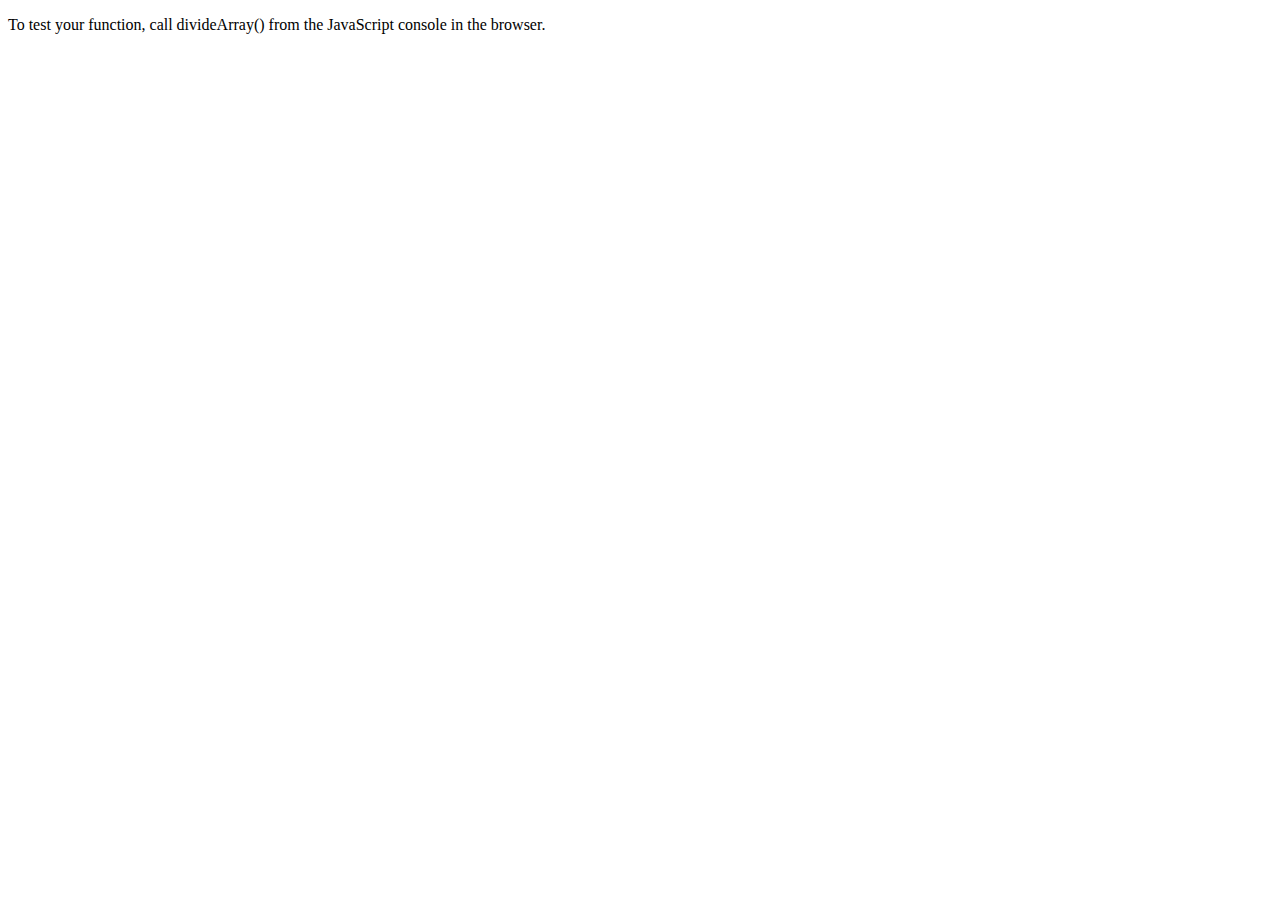
<file: Arrays/index.html>
<!DOCTYPE HTML>
<html lang="en">
   <head>
   	<title>JavaScript Array Lab</title>
   	<script src="script.js"></script>
	</head>
	<body>
		<p>To test your function, call divideArray() 
      from the JavaScript console in the browser.</p>
	</body>
</html>
</file>
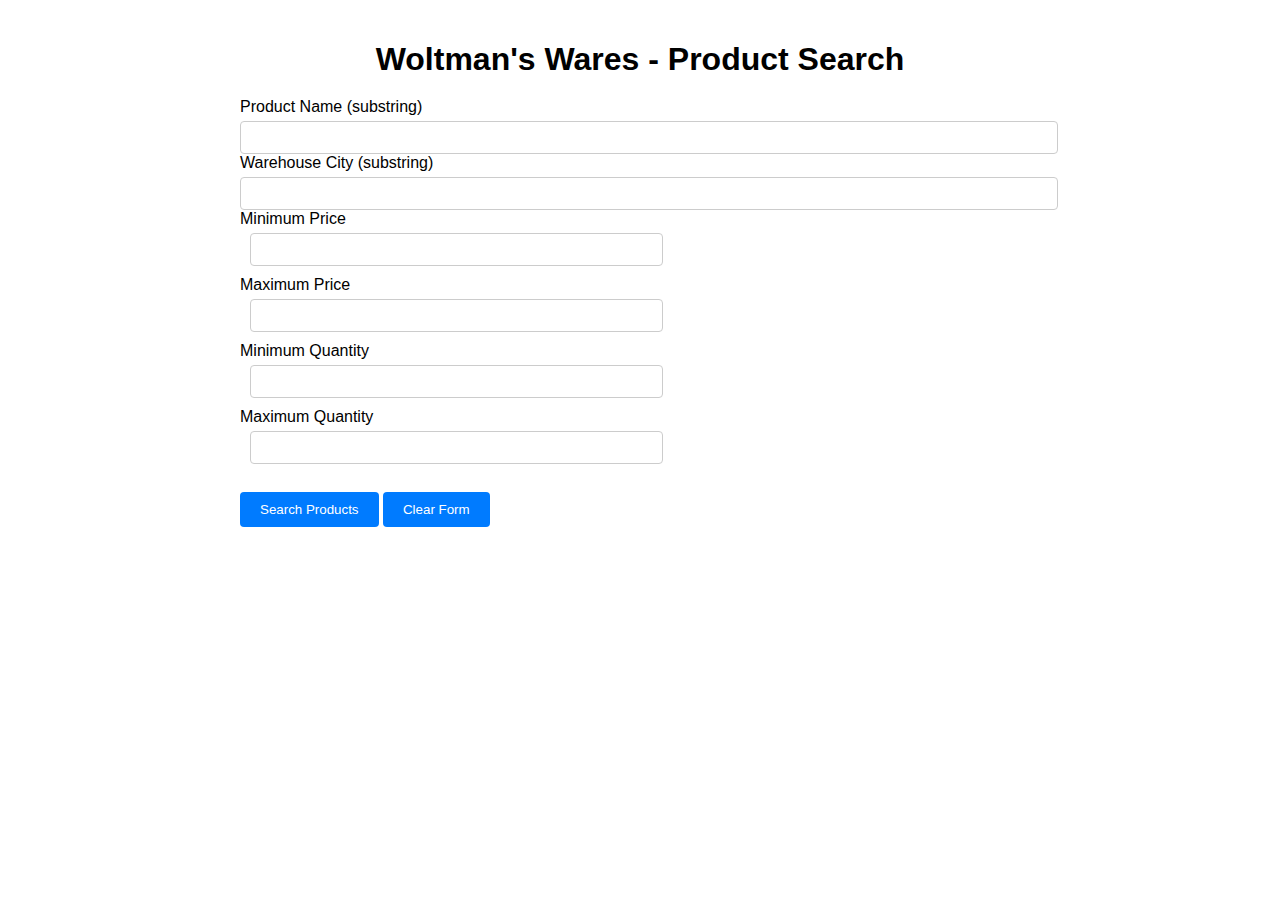
<file: FinalProject/index.html>
<!DOCTYPE html>
<html lang="en">
<head>
    <meta charset="UTF-8">
    <meta name="viewport" content="width=device-width, initial-scale=1.0">
    <title>Product Search - Woltman's Wares</title>
    <link rel="stylesheet" href="styles.css">
</head>
<body>
    <div class="container">
        <h1>Woltman's Wares - Product Search</h1>
        <form id="productSearchForm">
            <div class="form-group">
                <label for="productName">Product Name (substring)</label>
                <input type="text" id="productName" name="productName">
            </div>
            <div class="form-group">
                <label for="warehouseCity">Warehouse City (substring)</label>
                <input type="text" id="warehouseCity" name="warehouseCity">
            </div>
            <div class="form-group">
                <div class="row">
                    <label for="minPrice">Minimum Price</label>
                    <input type="number" id="minPrice" name="minPrice">
                </div>
                <div class="row">
                    <label for="maxPrice">Maximum Price</label>
                    <input type="number" id="maxPrice" name="maxPrice">
                </div>
            </div>
            <div class="form-group">
                <div class="row">
                    <label for="minQuantity">Minimum Quantity</label>
                    <input type="number" id="minQuantity" name="minQuantity">
                </div>
                <div class="row">
                    <label for="maxQuantity">Maximum Quantity</label>
                    <input type="number" id="maxQuantity" name="maxQuantity">
                </div>
            </div>
            <br>
            <button type="submit" id="searchButton">Search Products</button>
            <button type="button" id="clearButton">Clear Form</button>
        </form>
    </div>

    <script src="script.js"></script>
</body>
</html>
</file>
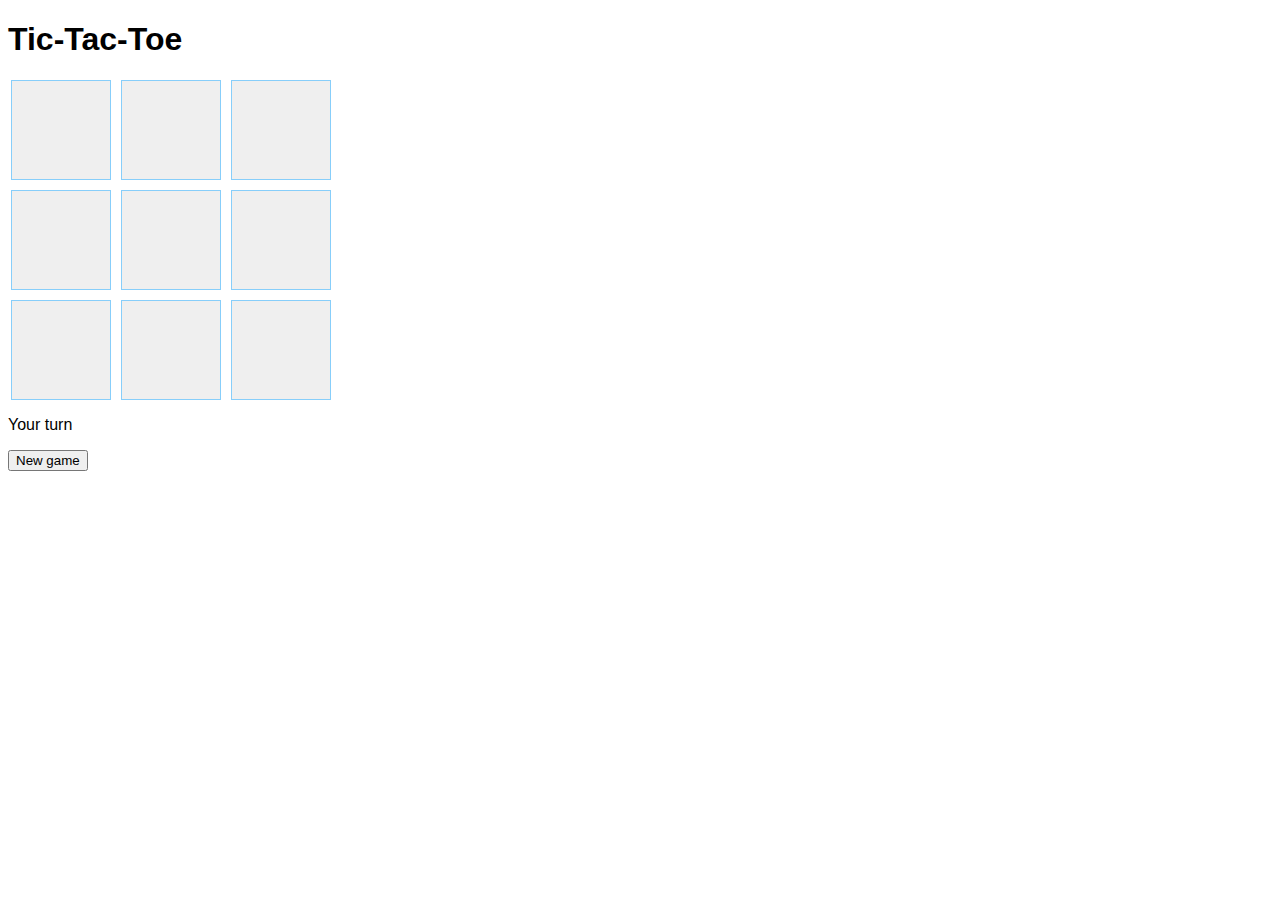
<file: Tic-Tac-Toe/index.html>
<!DOCTYPE html>
<html lang="en">
   <head>
      <title>Tic-Tac-Toe</title>
      <link rel="stylesheet" href="tictactoe.css">
      <script src="tictactoe.js"></script>
   </head>
   <body>
      <h1>Tic-Tac-Toe</h1>

      <!-- 3x3 grid for the game board -->
      <div id="gameBoard">
         <button></button>
         <button></button>
         <button></button>
         <button></button>
         <button></button>
         <button></button>
         <button></button>
         <button></button>
         <button></button>
      </div>

      <p id="turnInfo">TURN INFO</p>
      <button id="newGameButton">New game</button>
   </body>
</html>
</file>
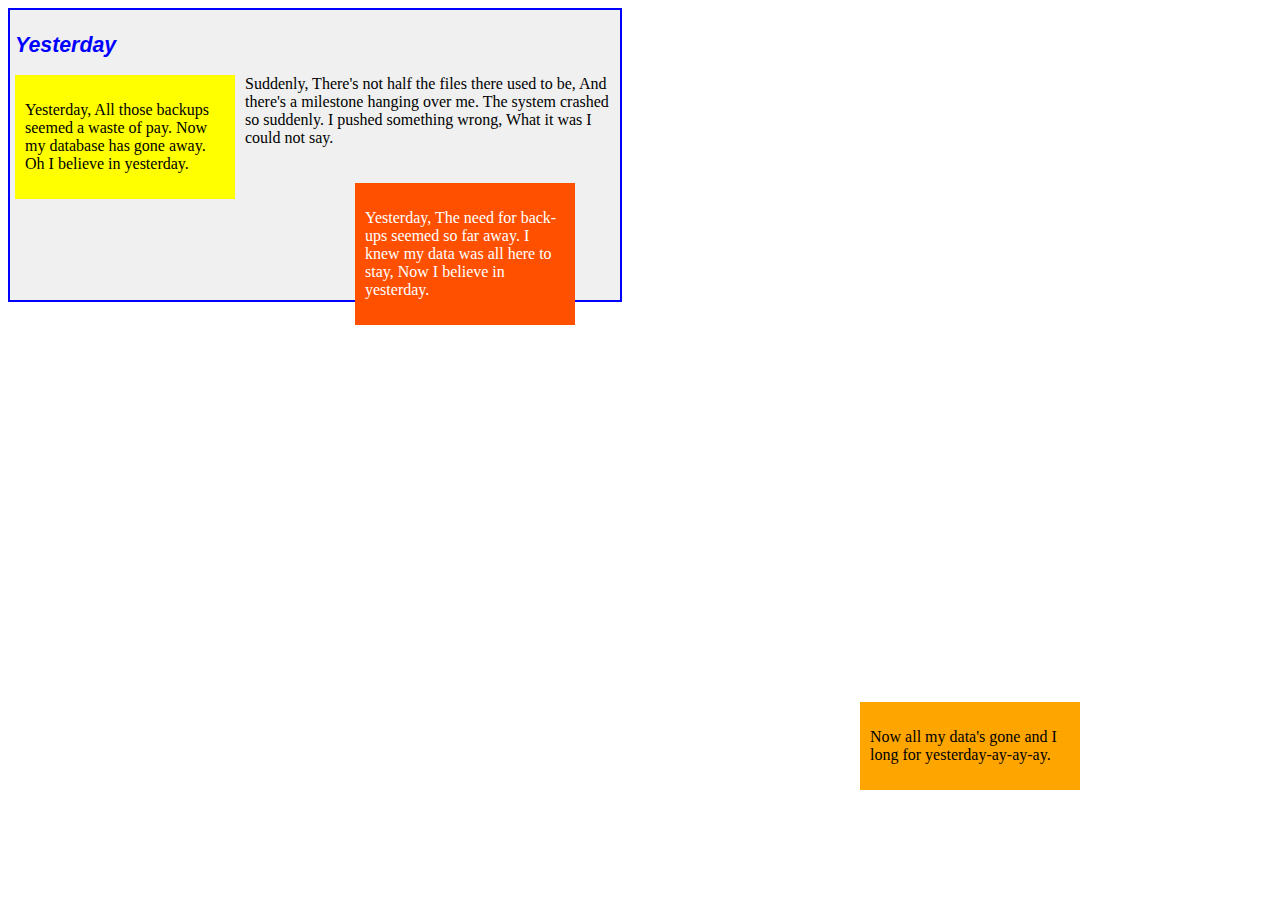
<file: cssPractice.html>
<!DOCTYPE html>
<html lang="en">
<head>
  <title>Yesterday</title>
  <style>
    .container {
      width: 600px;
      height: 280px;
      border: 2px solid blue;
      padding: 5px;
      background-color: #F0F0F0;
    }
    
    h2 {
      font-size: 16pt;
      font-family: Arial;
      font-style: italic;
      color: blue;
    }
    
    .yellow-section {
      background-color: yellow;
      float: left;
      width: 200px;
      padding: 10px;
      margin-right: 10px;
    }
    
    .orange-section {
      background-color: orange;
      position: absolute;
      bottom: 110px;
      right: 200px;
      width: 200px;
      padding: 10px;
    }
    
    .orange-red-section {
      background-color: rgb(255, 80, 0);
      color: white;
      float: right;
      width: 200px;
      padding: 10px;
      margin-top: 20px;
      margin-right: 40px;
    }
  </style>
</head>
<body>
  <div class="container">
    <h2>Yesterday</h2>
    <div class="yellow-section">
      <p>Yesterday, All those backups seemed a waste of pay. Now my database has gone away. Oh I believe in yesterday.
      </p>
    </div>
    <div>
      <p>Suddenly, There's not half the files there used to be, And there's a milestone hanging over me. The system crashed so suddenly. I pushed something wrong, What it was I could not say.</p>
    </div>
    <div class="orange-section">
      <p>Now all my data's gone and I long for yesterday-ay-ay-ay.
      </p>
    </div>
    <div class="orange-red-section">
      <p>Yesterday, The need for back-ups seemed so far away. I knew my data was all here to stay, Now I believe in yesterday.</p>
    </div>
  </div>
</body>
</html>
</file>
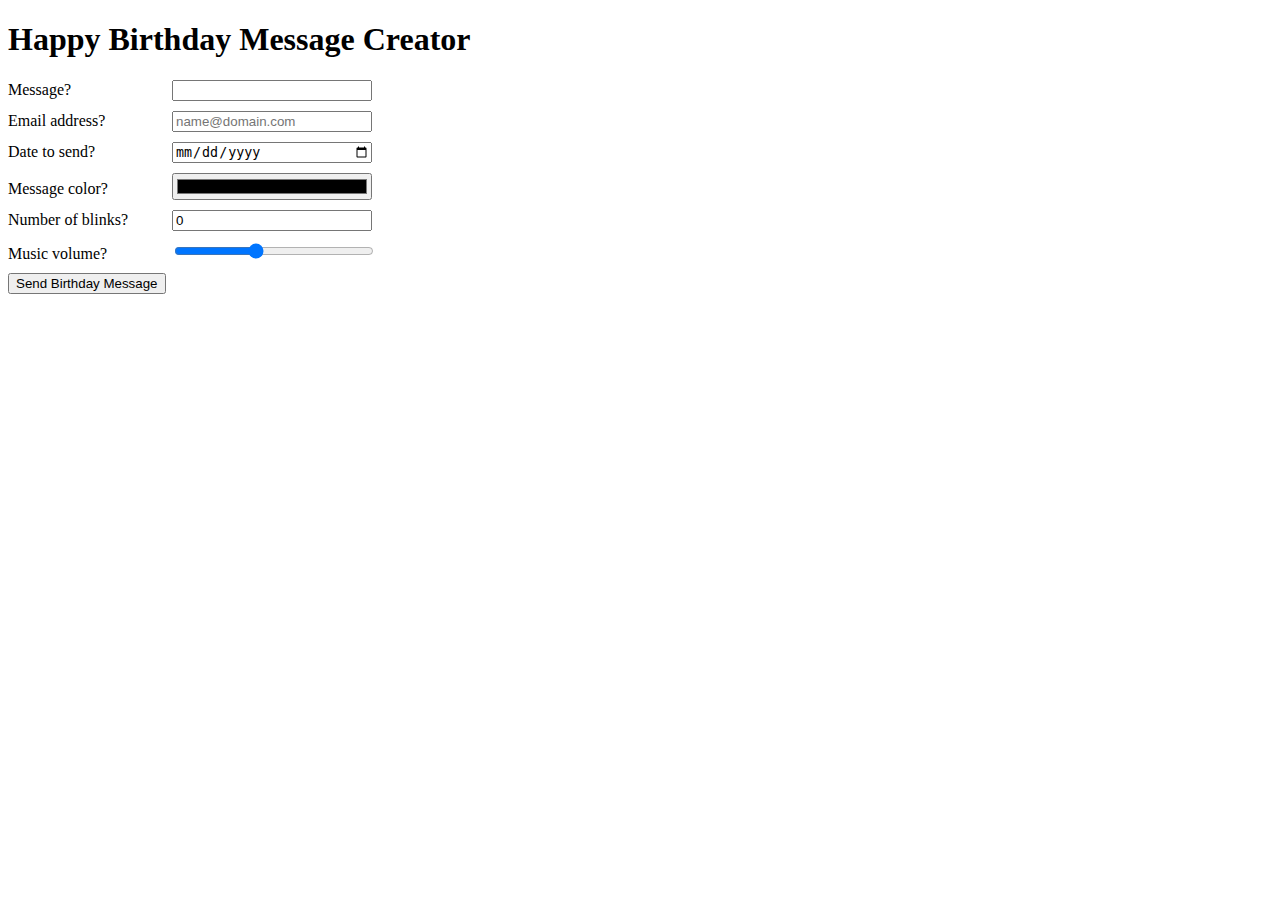
<file: HappyBirthday.html>
<!DOCTYPE html>
<html>
<head>
    <title>Happy Birthday Message Creator</title>
    <style>
        label {
            display: inline-block;
            width: 150px;
            text-align: left;
            margin-right: 10px;
        }
        input {
            width: 200px;
            box-sizing: border-box; /* Include padding and border in width calculation */
        }
        div {
            margin-bottom: 10px; /* Adjust as needed */
        }
    </style>
</head>
<body>
    <h1>Happy Birthday Message Creator</h1>
    <div>
        <label for="message">Message?</label>
        <input type="text" id="message" name="message">
    </div>
    <div>
        <label for="email_address">Email address?</label>
        <input type="email" id="email_address" name="email_address" placeholder="name@domain.com" pattern="[a-zA-Z0-9-_\.]+@[a-zA-Z0-9-]+(?:\.[a-zA-Z0-9-]+)*">
    </div>
    <div>
        <label for="dateToSend">Date to send?</label>
        <input type="date" id="dateToSend" name="dateToSend">
    </div>
    <div>
        <label for="messageColor">Message color?</label>
        <input type="color" id="messageColor" name="messageColor">
    </div>
    <div>
        <label for="numBlinks">Number of blinks?</label>
        <input type="number" id="numBlinks" name="numBlinks" value="0" min="0" max="10">
    </div>
    <div>
        <label for="musicVolume">Music volume?</label>
        <input type="range" id="musicVolume" name="musicVolume" value="20" min="0" max="50">
    </div>
    <div>
        <button type="submit">Send Birthday Message</button>
    </div>
</body>
</html>
</file>
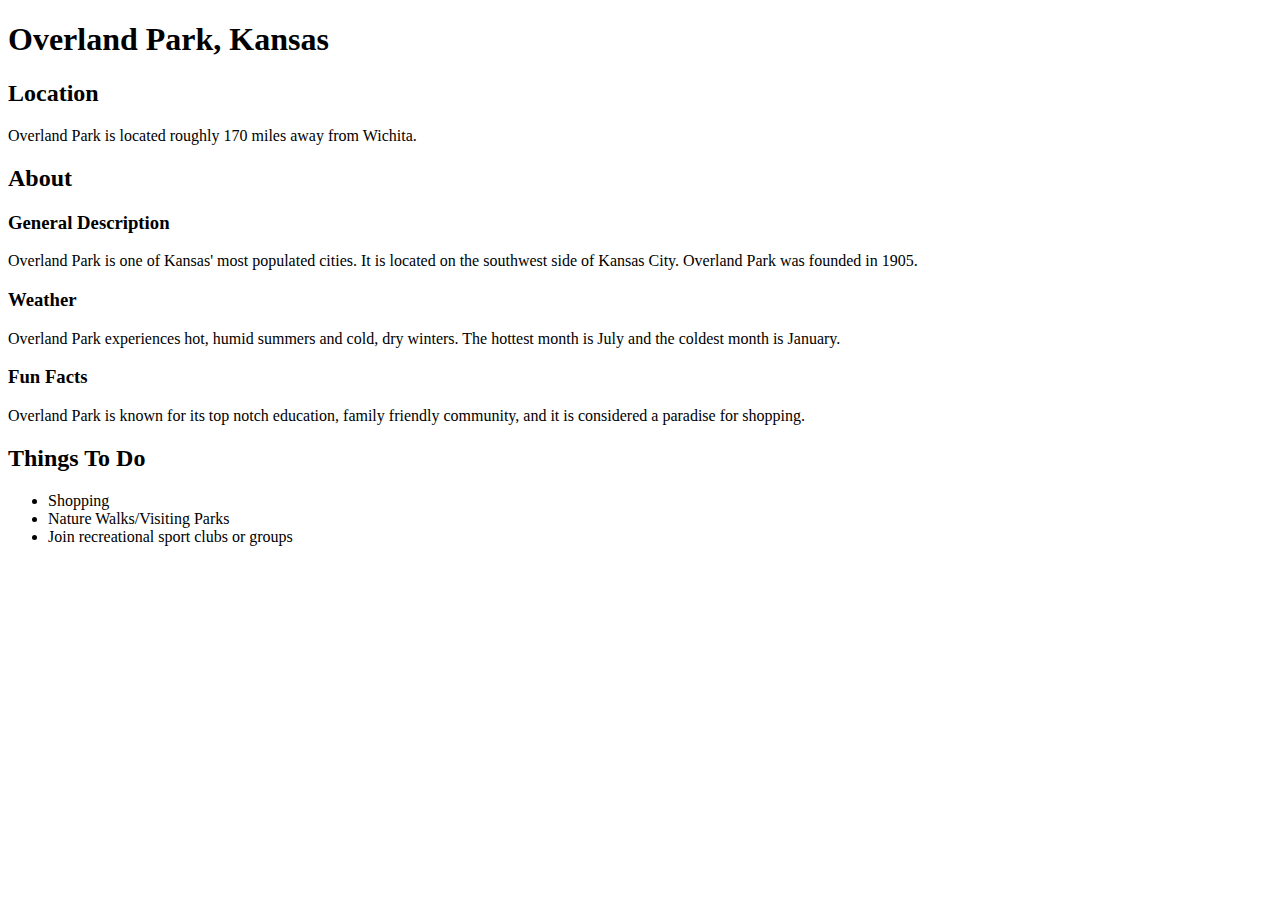
<file: HomeTownView.html>
<!DOCTYPE html>
<html>
    <title>My Home Town</title>
    <h1>Overland Park, Kansas</h1>
    <section>
        <h2>Location</h2>
        <p>Overland Park is located roughly 170 miles away from Wichita.</p>
    </section>
    <section>
        <h2>About</h2>
            <h3>General Description</h3>
                <p>Overland Park is one of Kansas' most populated cities.
                    It is located on the southwest side of Kansas City. 
                    Overland Park was founded in 1905.
                </p>
            <h3>Weather</h3>
                <p>Overland Park experiences hot, humid summers and cold, dry winters.
                    The hottest month is July and the coldest month is January.</p>
            <h3>Fun Facts</h3>
                <p>Overland Park is known for its top notch education, family friendly community,
                    and it is considered a paradise for shopping.</p>
    </section>
    <section>
        <h2>Things To Do</h2>
            <ul>
                <li>Shopping</li> 
                <li>Nature Walks/Visiting Parks</li>
                <li>Join recreational sport clubs or groups</li>
            </ul>
    </section>
</html>
</file>
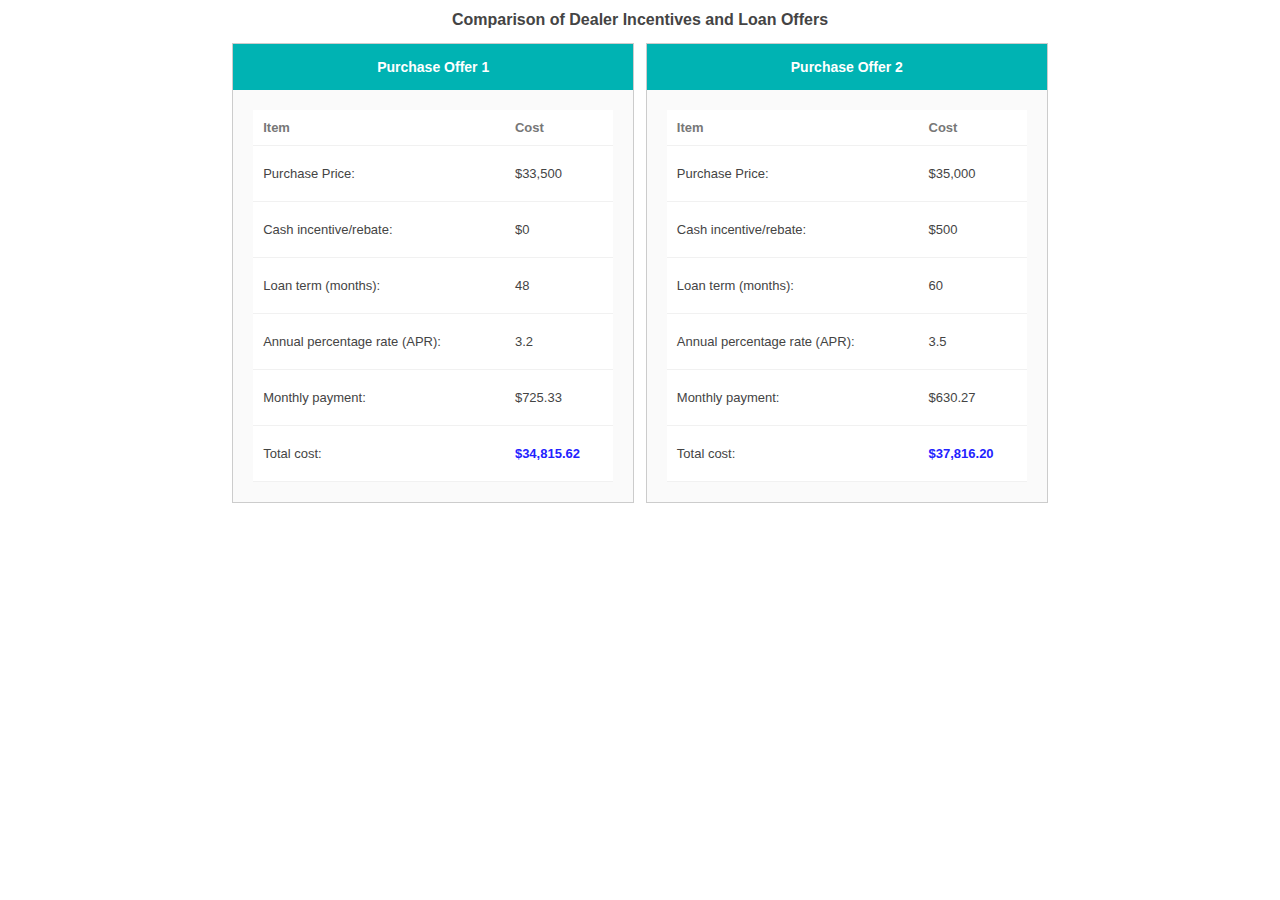
<file: AutoLoan/AutoLoan.html>
<!DOCTYPE html>
<html>
<head>
    <link rel="stylesheet" type="text/css" href="AutoLoan.css">
</head>
<body>
    <h1 class="title">Comparison of Dealer Incentives and Loan Offers</h1>
    <div class="container">
        <section class="offer">
            <h2 class="offer-title">Purchase Offer 1</h2>
            <div class="offer-contents">
                <table>
                    <tr>
                        <th>Item</th>
                        <th>Cost</th>
                    </tr>
                    <tr>
                        <td>Purchase Price:</td>
                        <td>$33,500</td>
                    </tr>
                    <tr>
                        <td>Cash incentive/rebate:</td>
                        <td>$0</td>
                    </tr>
                    <tr>
                        <td>Loan term (months):</td>
                        <td>48</td>
                    </tr>
                    <tr>
                        <td>Annual percentage rate (APR):</td>
                        <td>3.2</td>
                    </tr>
                    <tr>
                        <td>Monthly payment:</td>
                        <td>$725.33</td>
                    </tr>
                    <tr>
                        <td>Total cost:</td>
                        <td class="final-value">$34,815.62</td>
                    </tr>
                </table>
            </div>
        </section>
        <section class="offer">
            <h2 class="offer-title">Purchase Offer 2</h2>
            <div class="offer-contents">
                <table>
                    <tr>
                        <th>Item</th>
                        <th>Cost</th>
                    </tr>
                    <tr>
                        <td>Purchase Price:</td>
                        <td>$35,000</td>
                    </tr>
                    <tr>
                        <td>Cash incentive/rebate:</td>
                        <td>$500</td>
                    </tr>
                    <tr>
                        <td>Loan term (months):</td>
                        <td>60</td>
                    </tr>
                    <tr>
                        <td>Annual percentage rate (APR):</td>
                        <td>3.5</td>
                    </tr>
                    <tr>
                        <td>Monthly payment:</td>
                        <td>$630.27</td>
                    </tr>
                    <tr>
                        <td>Total cost:</td>
                        <td class="final-value">$37,816.20</td>
                    </tr>
                </table>
            </div>
        </section>
    </div>
</body>
</html>
</file>
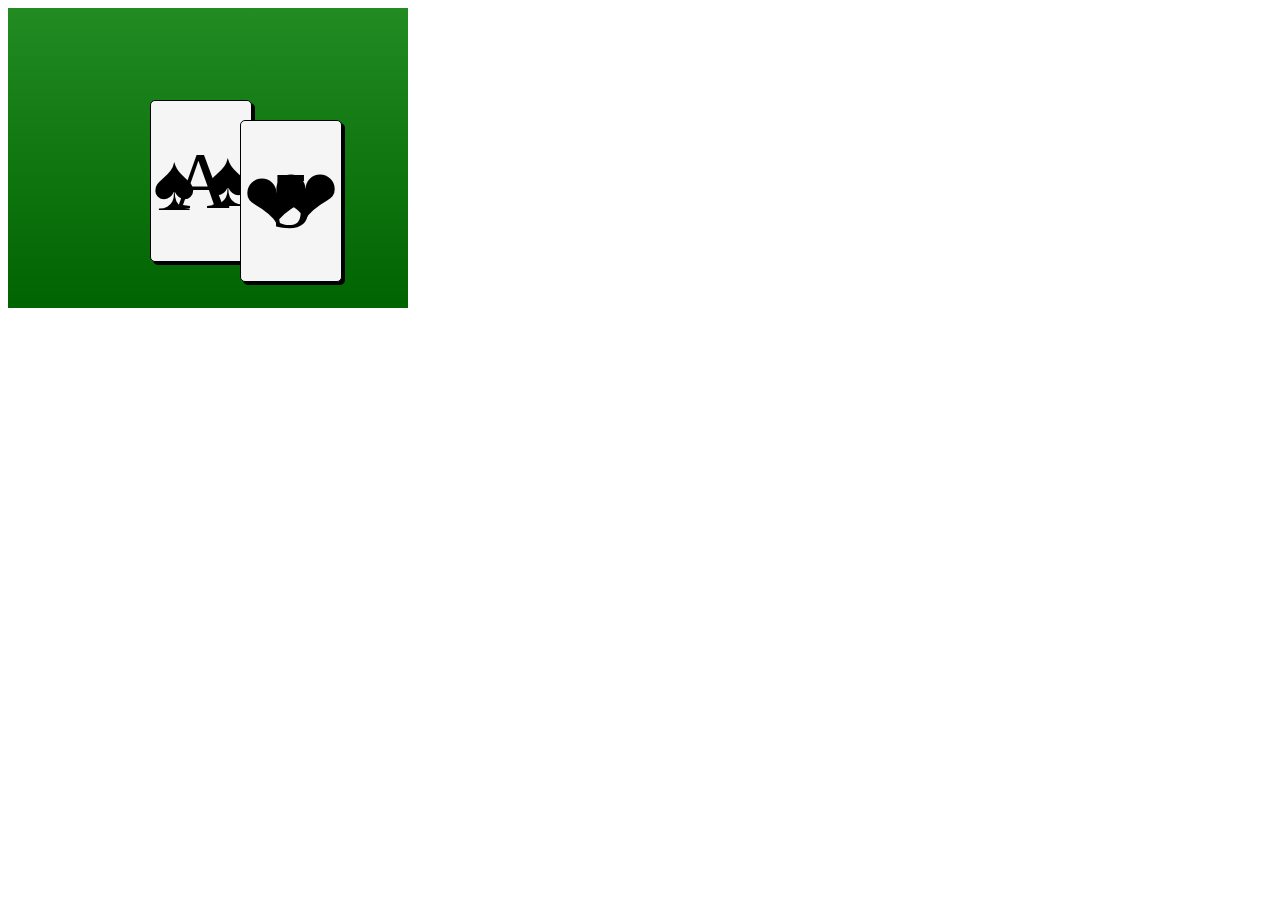
<file: Cards/cards.html>
<!DOCTYPE HTML>
<html>
<head>
   <title>Playing cards</title>
   <link rel="stylesheet" href="styles.css">
</head>
<body>
   <div class="table">
      <div class="card cardTop cardBlack">A
         <span class="spade topLeft">&#9824;</span>
         <span class="spade bottomRight">&#9824;</span>
      </div>
      <div class="card cardBottom cardRed">5
         <span class="heart topLeft">&#10084;</span>
         <span class="heart bottomRight">&#10084;</span>
      </div>
   </div>
</body>
</html>
</file>
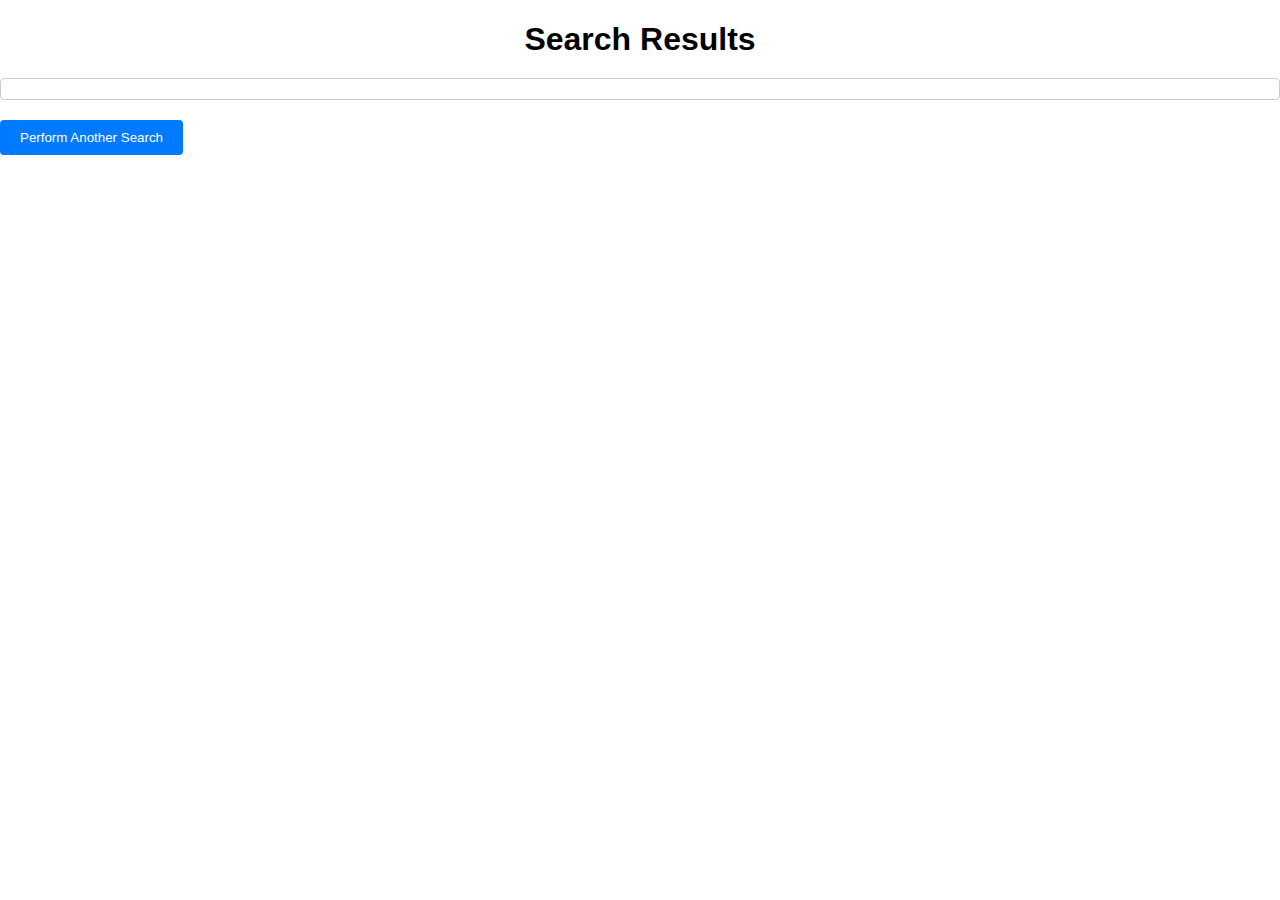
<file: FinalProject/search_results.html>
<!DOCTYPE html>
<html lang="en">
<head>
    <meta charset="UTF-8">
    <meta name="viewport" content="width=device-width, initial-scale=1.0">
    <title>Search Results</title>
    <link rel="stylesheet" href="styles.css">
</head>
<body>
    <h1>Search Results</h1>
    <div id="searchResults">
        <!-- Search results will be displayed here -->
    </div>
    <button onclick="performAnotherSearch()">Perform Another Search</button>

    <script src="script.js"></script>
</body>
</html>
</file>
<file: FinalProject/styles.css>
/* styles.css */

.row {
    display: flex;
    flex-direction: column;
}

.row label {
    margin-bottom: 5px;
}

.row input[type="number"] {
    margin-bottom: 10px;
    border: 1px solid #ccc;
    border-radius: 4px;
    padding: 8px;
    width: calc(50% - 5px);
}

.row input[type="number"]:last-child {
    margin-left: 10px;
}

/* Global styles */
body {
    font-family: Arial, sans-serif;
    margin: 0;
    padding: 0;
}

.container {
    max-width: 800px;
    margin: 0 auto;
    padding: 20px;
}

h1 {
    text-align: center;
    margin-bottom: 20px;
}

/* Form styles */
form {
    margin-bottom: 20px;
}

label {
    display: block;
    margin-bottom: 5px;
}

input[type="text"] {
    width: 100%;
    padding: 8px;
    border: 1px solid #ccc;
    border-radius: 4px;
}

button {
    padding: 10px 20px;
    background-color: #007bff;
    color: #fff;
    border: none;
    border-radius: 4px;
    cursor: pointer;
    transition: background-color 0.3s ease;
}

button:hover {
    background-color: #0056b3;
}

/* Search results styles */
#searchResults {
    border: 1px solid #ccc;
    border-radius: 4px;
    padding: 10px;
    margin-bottom: 20px;
}

/* Responsive styles */
@media (max-width: 768px) {
    .container {
        padding: 10px;
    }

    input[type="text"] {
        width: calc(100% - 20px);
    }
}
</file>
<file: Tic-Tac-Toe/tictactoe.css>
body {
    font-family: Roboto, Helvetica, sans-serif;
 }
 
 .x {
    color: red;
 }
 
 .o {
    color: blue;
 }
 
 #gameBoard {
    font: 85px arial, sans-serif;
    margin: 3px;
 
    display: grid;
    grid-template-columns: 100px 100px 100px;
    grid-template-rows: 100px 100px 100px;
    grid-gap: 10px;
 }
 
 #gameBoard > button {
    border: 1px solid LightSkyBlue;
    text-align: center;
    font-size: 100%;
    font-family: inherit;
 }
</file>
<file: AutoLoan/AutoLoan.css>
body {
    font-family: Roboto, Helvetica, sans-serif;
}

.title {
    font-size: 16px;
    color: #444444;
    text-align: center;
}

.container {
    text-align: center;
    margin: 5px;
    font-size: 13px;
}

.offer {
    display: inline-block;
    width: 400px;
    margin: 4px;
    text-align: center;
    border: 1px solid #cccccc;
}

.offer-title {
    font-size: 14px;
    font-weight: bold;
    color: #ffffff;
    background-color: #00b3b3;
    margin: 0;
    padding: 15px;
}

.offer-contents {
    padding: 20px;
    background-color: #fafafa;
}

table {
    width: 100%;
    background-color: #ffffff;
    border-spacing: 0;
}

th {
    font-weight: bold;
    color: #777777;
    padding: 10px;
    margin: 0;
    text-align: left;
    border-bottom: 1px solid #f1f1f1;
}

td {
    font-weight: lighter;
    color: #444444;
    padding: 20px 10px;
    margin: 0;
    text-align: left;
    border-bottom: 1px solid #f1f1f1;
}

.final-value {
    font-weight: bold;
    color: #2222ff;
}
</file>
<file: Cards/styles.css>
.table {
    width: 400px;
    height: 300px;
    background: linear-gradient(forestgreen, darkgreen);
}


.card {
    background-color: whitesmoke;
    border: 1px solid black;         
    width: 100px;
    height: 160px;
    line-height: 160px;
    text-align: center;
    font-size: 80px;
    border-radius: 5px;
    box-shadow: 3px 3px black;
}

.cardTop {
    position: absolute;
    left: 150px;
    top: 100px;
    z-index: 1;
}

.cardBottom {
    position: absolute;
    left: 240px;
    top: 120px;
    z-index: 2;
}

.topLeft {
    position: absolute;
    left: 2px;
    top: 2px;
}

.bottomRight {
    position: absolute;
    right: 2px;
    bottom: 2px;
}
</file>
